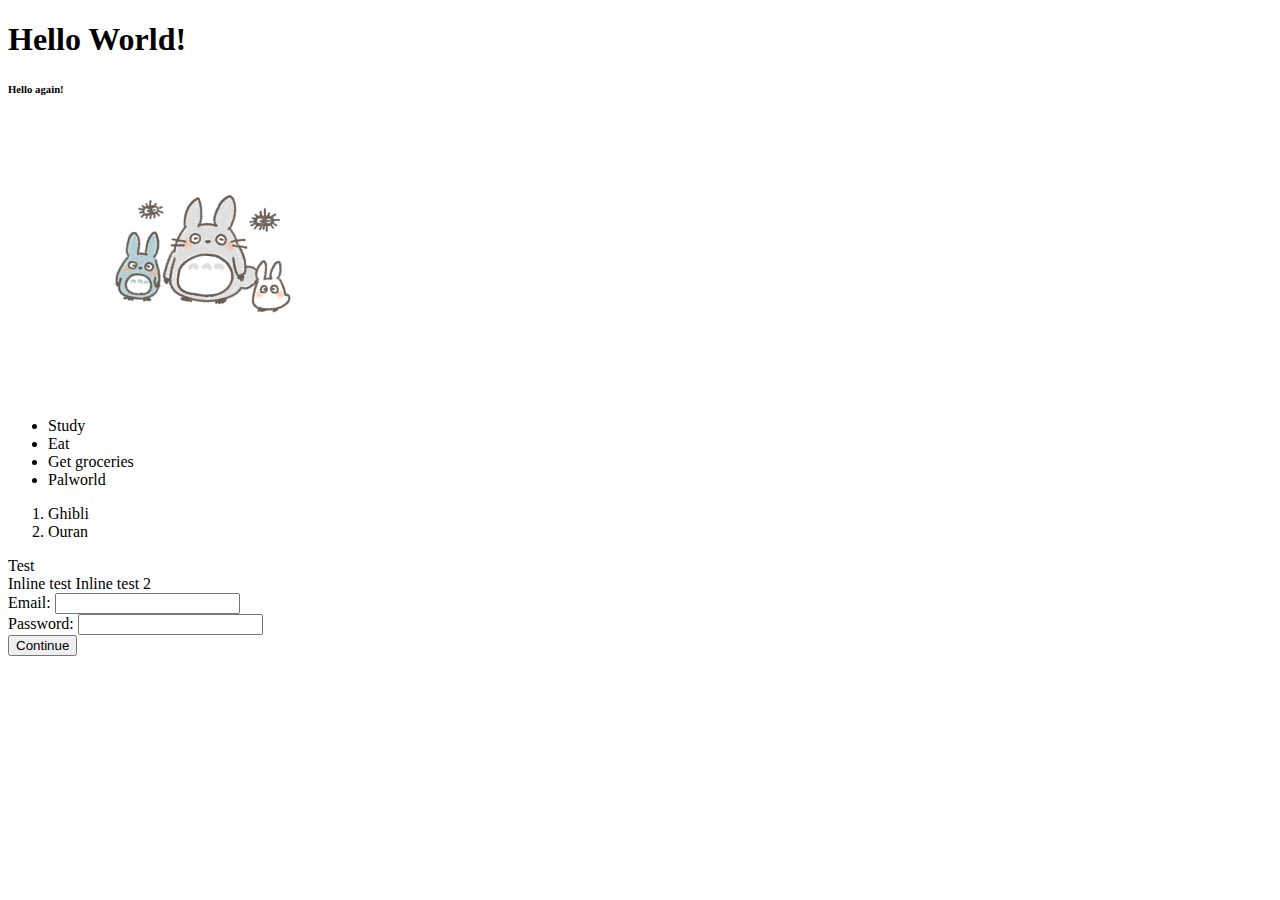
<file: day-2-in-class.html>
<!DOCTYPE html>
<html>
    <head>
        <title>Ok Coders</title>
    </head>     
    <body>
        <h1>Hello World!</h1>
        <h6>Hello again!</h6>
        <img width="30%" src="ghibli.png" alt="Cute ghibli guys">
        <ul>
            <li>Study</li>
            <li>Eat</li>
            <li>Get groceries</li>
            <li>Palworld</li>
        </ul>
        <ol>
            <li>Ghibli</li>
            <li>Ouran</li>
        </ol>

        <div>Test</div>
        <span>Inline test</span>
        <span>Inline test 2</span>
        <form>
            <div>
            <label>
                Email:
                <input type="text" name="email">
            </label>
            </div>
            <div>
            <label>
                Password:
                <input type="password" name="password">
            </label>
            </div>
            <input value="Continue" type="submit">
            
        </form>

        
    </body>
</html>
</file>
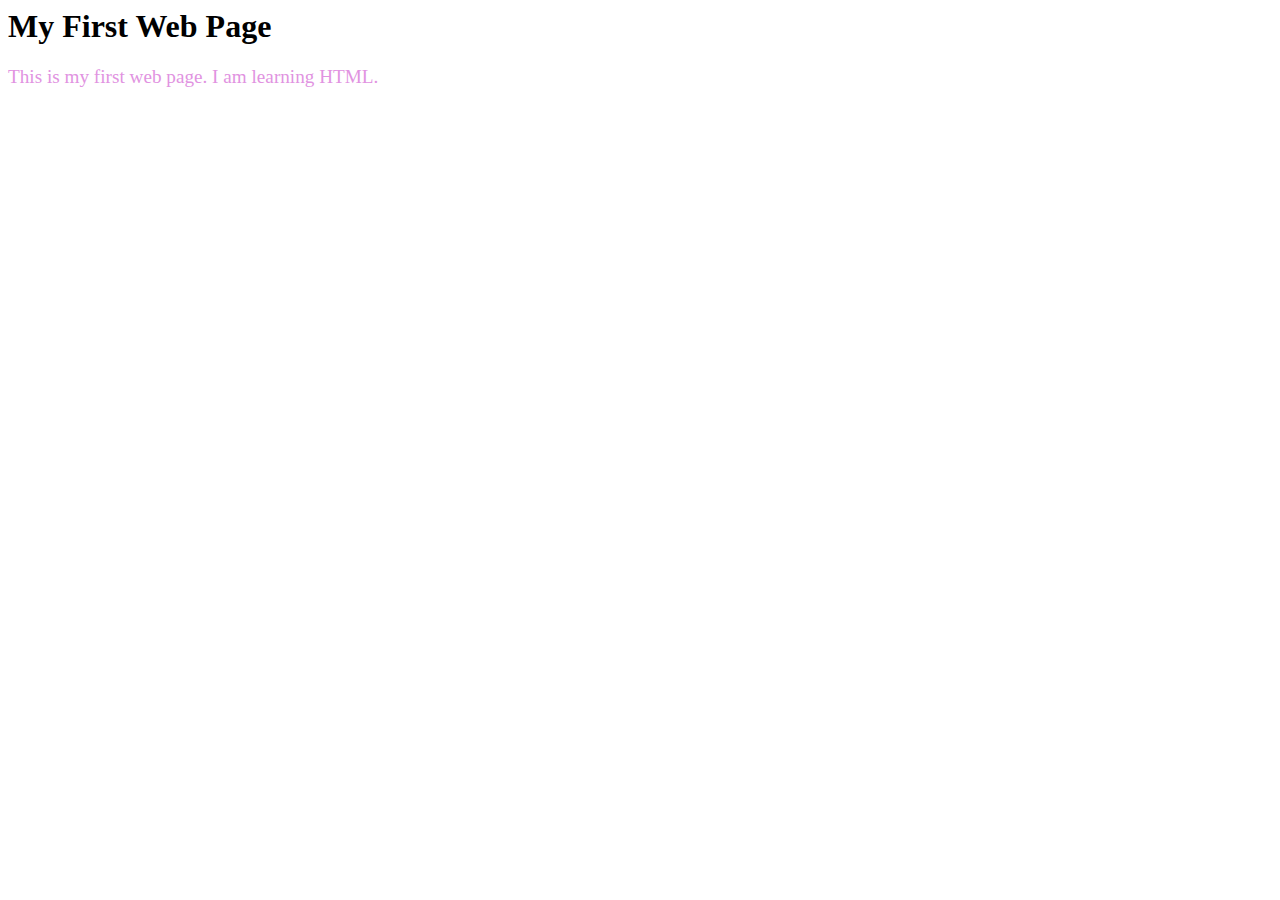
<file: day-3.html>
<html>
    <head>
        <title>My First Web Page</title>
        <style>
            .paragraph-style {
                color: red;
            }
            
        </style>
        <link rel="stylesheet" href="day-3.css" />
    </head>
    <body>
        <h1>My First Web Page</h1>
        <p style="color: rgb(225, 147, 225)" class="paragraph-style more-paragraph-style" >This is my first web page. I am learning HTML.</p>
    </body>
</html>
</file>
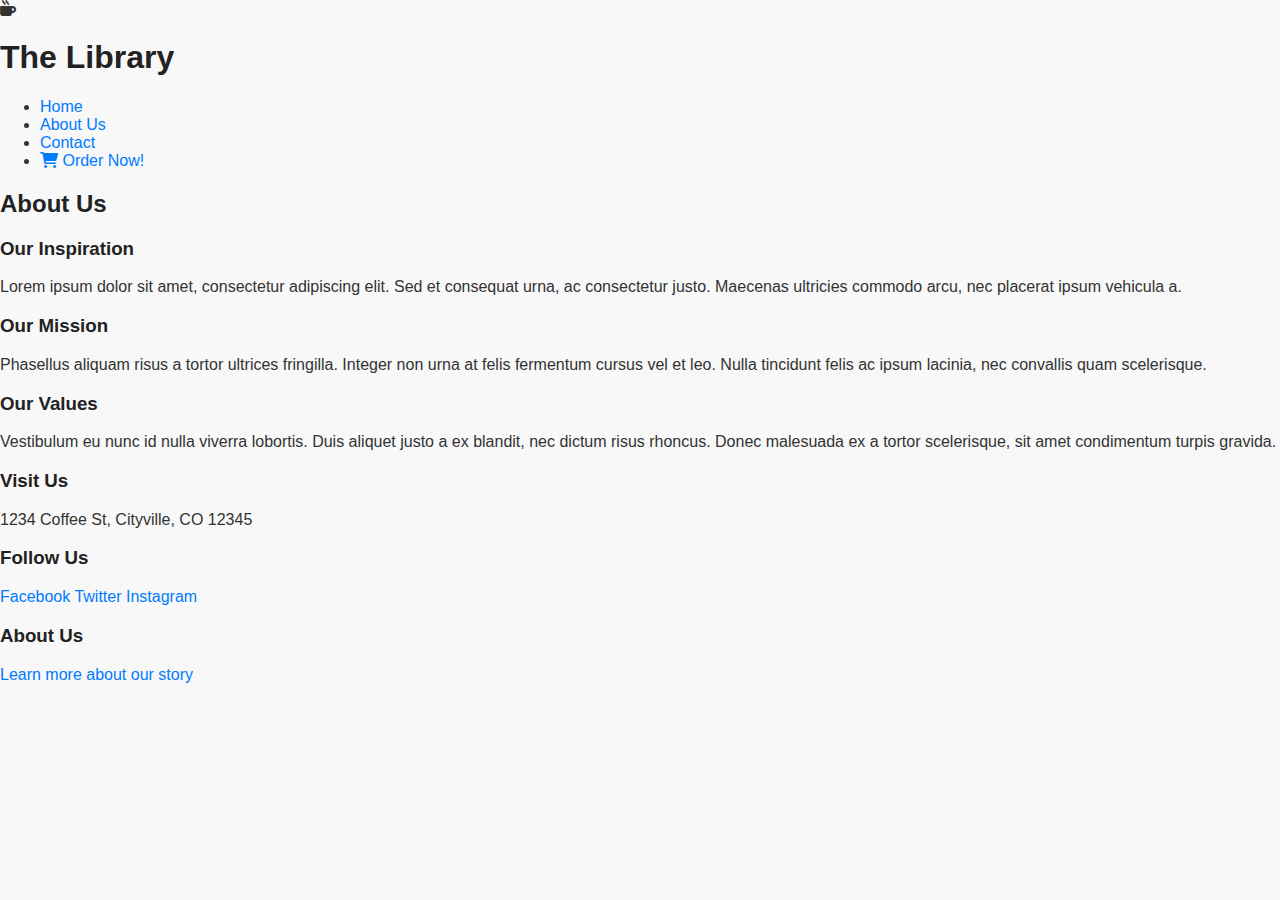
<file: The-Library/about.html>
<!DOCTYPE html>
<html>
<head>
    <title>About Us - The Library</title>
    <link rel="stylesheet" href="styles.css">
    <link rel="stylesheet" href="https://cdnjs.cloudflare.com/ajax/libs/font-awesome/6.0.0-beta3/css/all.min.css">

</head>
<body>
    <header>
        <div class="header">
            <div class="logo">
                <i class="fa-solid fa-mug-hot"></i>
                <h1>The Library</h1>
            </div>
            <nav>
                <ul>
                    <li><a href="library.html">Home</a></li>
                    <li><a href="about.html">About Us</a></li>
                    <li><a href="contact.html">Contact</a></li>
                    <li><a href="order.html"><i class="fa-solid fa-cart-shopping"></i> Order Now!</a></li>
                </ul>
            </nav>
        </div>
    </header>

    <main>
        <article>
            <h2>About Us</h2>
            <section>
                <h3>Our Inspiration</h3>
                <p>Lorem ipsum dolor sit amet, consectetur adipiscing elit. Sed et consequat urna, ac consectetur justo. Maecenas ultricies commodo arcu, nec placerat ipsum vehicula a.</p>
            </section>
            <section>
                <h3>Our Mission</h3>
                <p>Phasellus aliquam risus a tortor ultrices fringilla. Integer non urna at felis fermentum cursus vel et leo. Nulla tincidunt felis ac ipsum lacinia, nec convallis quam scelerisque.</p>
            </section>
            <section>
                <h3>Our Values</h3>
                <p>Vestibulum eu nunc id nulla viverra lobortis. Duis aliquet justo a ex blandit, nec dictum risus rhoncus. Donec malesuada ex a tortor scelerisque, sit amet condimentum turpis gravida.</p>
            </section>
        </article>
    </main>

    <footer>
        <div class="footer-content">
            <div class="address">
                <h3>Visit Us</h3>
                <p>1234 Coffee St, Cityville, CO 12345</p>
            </div>
            <div class="social-media">
                <h3>Follow Us</h3>
                <a href="https://www.facebook.com">Facebook</a>
                <a href="https://www.twitter.com">Twitter</a>
                <a href="https://www.instagram.com">Instagram</a>
            </div>
            <div class="about-us">
                <h3>About Us</h3>
                <a href="about.html">Learn more about our story</a>
            </div>
        </div>
    </footer>
</body>
</html>
</file>
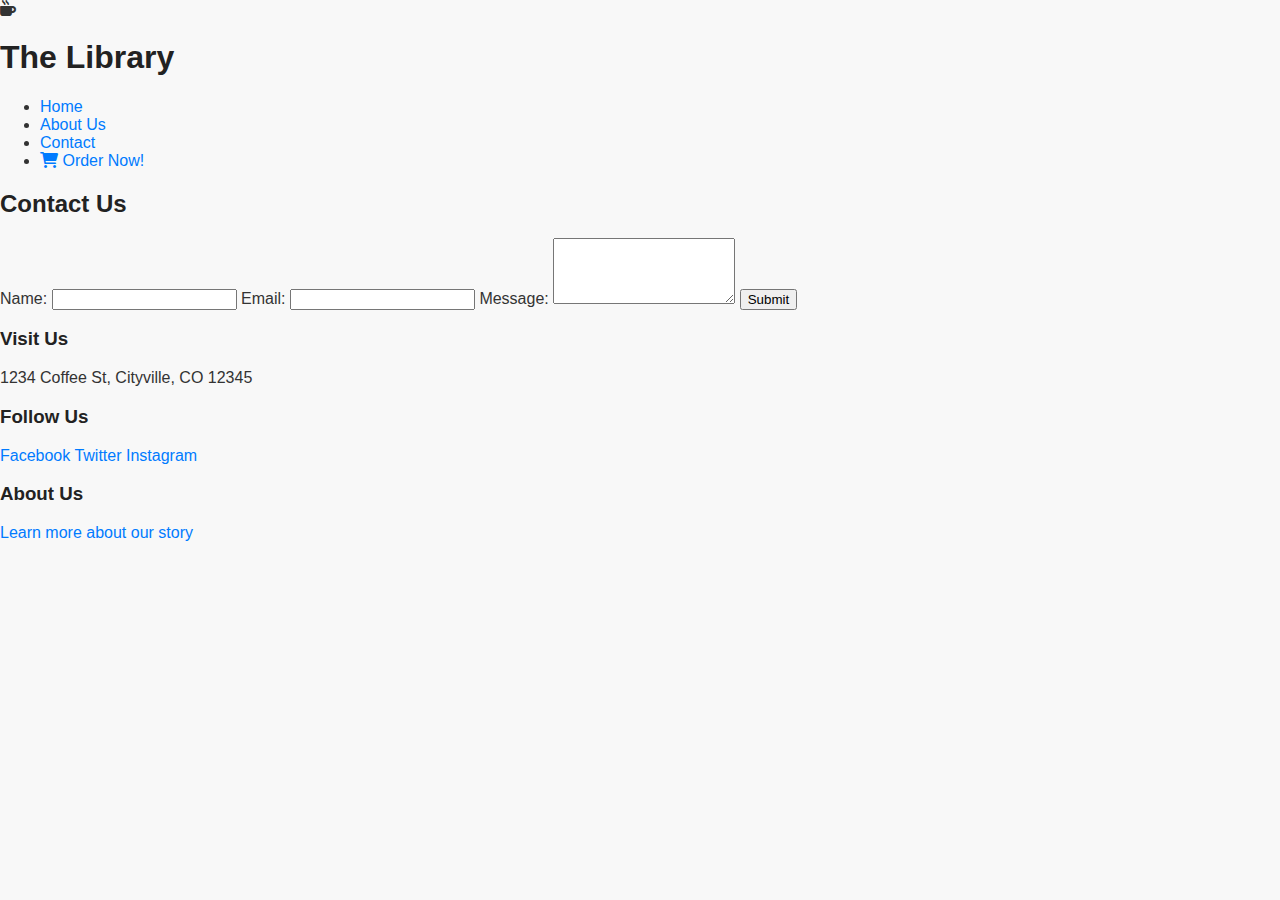
<file: The-Library/contact.html>
<!DOCTYPE html>
<html>
<head>
    <title>Contact Us - The Library</title>
    <link rel="stylesheet" href="styles.css">
    <link rel="stylesheet" href="https://cdnjs.cloudflare.com/ajax/libs/font-awesome/6.0.0-beta3/css/all.min.css">

</head>
<body>
    <header>
        <div class="header">
            <div class="logo">
                <i class="fa-solid fa-mug-hot"></i>
                <h1>The Library</h1>
            </div>
            <nav>
                <ul>
                    <li><a href="library.html">Home</a></li>
                    <li><a href="about.html">About Us</a></li>
                    <li><a href="contact.html">Contact</a></li>
                    <li><a href="order.html"><i class="fa-solid fa-cart-shopping"></i> Order Now!</a></li>
                </ul>
            </nav>
        </div>
    </header>

    <div class="main">
        <div class="form-container">
            <h2>Contact Us</h2>
            <form>
                <label for="name">Name:</label>
                <input type="text" id="name" name="name" required>

                <label for="email">Email:</label>
                <input type="email" id="email" name="email" required>

                <label for="message">Message:</label>
                <textarea id="message" name="message" rows="4" required></textarea>

                <input type="submit" value="Submit">
            </form>
        </div>
    </div>

    <footer>
        <div class="footer-content">
            <div class="address">
                <h3>Visit Us</h3>
                <p>1234 Coffee St, Cityville, CO 12345</p>
            </div>
            <div class="social-media">
                <h3>Follow Us</h3>
                <a href="https://www.facebook.com">Facebook</a>
                <a href="https://www.twitter.com">Twitter</a>
                <a href="https://www.instagram.com">Instagram</a>
            </div>
            <div class="about-us">
                <h3>About Us</h3>
                <a href="about.html">Learn more about our story</a>
            </div>
        </div>
    </footer>
</body>
</html>
</file>
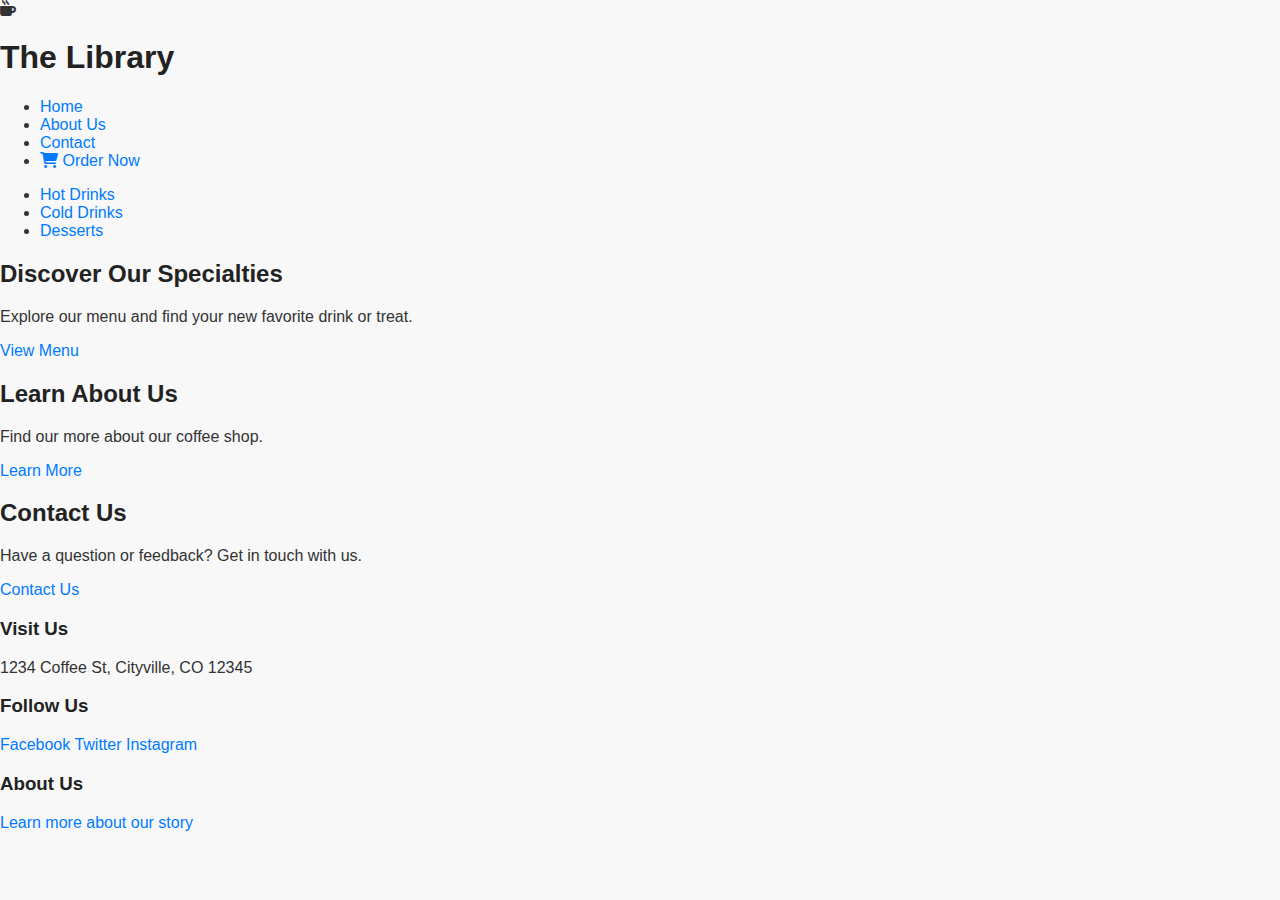
<file: The-Library/library.html>
<!DOCTYPE html>
<html>
<head>
    <title>The Library</title>
    <link rel="stylesheet" href="styles.css">
    <link rel="stylesheet" href="https://cdnjs.cloudflare.com/ajax/libs/font-awesome/6.0.0-beta3/css/all.min.css">

</head>
<body>
    <header>
        <div class="header">
            <div class="logo">
                <i class="fa-solid fa-mug-hot"></i>
                <h1>The Library</h1>
            </div>
            <nav>
                <ul>
                    <li><a href="#">Home</a></li>
                    <li><a href="about.html">About Us</a></li>
                    <li><a href="contact.html">Contact</a></li>
                    <li><a href="order.html"><i class="fa-solid fa-cart-shopping"></i> Order Now</a></li>
                </ul>
            </nav>
        </div>
    </header>

    <div class="main">
        <div class="sidebar">
            <nav>
                <ul>
                    <li><a href="#">Hot Drinks</a></li>
                    <li><a href="#">Cold Drinks</a></li>
                    <li><a href="#">Desserts</a></li>
                </ul>
            </nav>
        </div>
    
        <div class="content">
            <div class="cta-container">
                <div class="cta-section">
                    <h2>Discover Our Specialties</h2>
                    <p>Explore our menu and find your new favorite drink or treat.</p>
                    <a href="order.html" class="cta-button">View Menu</a>
                </div>
    
                <div class="cta-section">
                    <h2>Learn About Us</h2>
                    <p>Find our more about our coffee shop.</p>
                    <a href="about.html" class="cta-button">Learn More</a>
                </div>
    
                <div class="cta-section">
                    <h2>Contact Us</h2>
                    <p>Have a question or feedback? Get in touch with us.</p>
                    <a href="contact.html" class="cta-button">Contact Us</a>
                </div>
            </div>
        </div>
    </div>
    
    <footer>
        <div class="footer-content">
            <div class="address">
                <h3>Visit Us</h3>
                <p>1234 Coffee St, Cityville, CO 12345</p>
            </div>
            <div class="social-media">
                <h3>Follow Us</h3>
                <a href="https://www.facebook.com">Facebook</a>
                <a href="https://www.twitter.com">Twitter</a>
                <a href="https://www.instagram.com">Instagram</a>
            </div>
            <div class="about-us">
                <h3>About Us</h3>
                <a href="about.html">Learn more about our story</a>
            </div>
        </div>
    </footer>
    

</body>
</html>
</file>
<file: day-3.css>
.more-paragraph-style{
    font-size:larger;
}
</file>
<file: The-Library/styles.css>
body {
    font-family: Arial, sans-serif;
    color: #333;
    background-color: #f8f8f8;
    margin: 0;
    padding: 0;
}

h1, h2, h3 {
    color: #222;
}

a {
    color: #007bff;
    text-decoration: none;
}

a:hover {
    text-decoration: underline;
}

.navbar {
    background-color: #333;
    color: white;
    padding: 10px 20px;
    display: flex;
    justify-content: space-between;
    align-items: center;
}

.navbar ul {
    list-style-type: none;
    margin: 0;
    padding: 0;
    display: flex;
}

.navbar ul li {
    margin-right: 20px;
}

.navbar a {
    color: white;
}

.hero {
    background-image: url('coffee-shop.jpg');
    background-size: cover;
    background-position: center;
    height: 400px;
    display: flex;
    justify-content: center;
    align-items: center;
    text-align: center;
    color: white;
}

.hero-content {
    max-width: 800px;
    padding: 20px;
}

.btn {
    display: inline-block;
    padding: 10px 20px;
    background-color: #333;
    color: white;
    text-decoration: none;
    border-radius: 5px;
}

.btn:hover {
    background-color: #555;
}

.menu-section {
    max-width: 1200px;
    margin: 20px auto;
    padding: 20px;
    display: grid;
    grid-template-columns: repeat(auto-fit, minmax(250px, 1fr));
    grid-gap: 20px;
}

.menu-item {
    background-color: white;
    border: 1px solid #ccc;
    border-radius: 5px;
    padding: 10px;
    box-shadow: 0 2px 4px rgba(0, 0, 0, 0.1);
}

.menu-item img {
    width: 100%;
    border-radius: 5px;
    margin-bottom: 10px;
}

.menu-item h3 {
    margin: 0;
}

.menu-item p {
    margin: 5px 0;
}

.article-section {
    max-width: 800px;
    margin: 20px auto;
    padding: 20px;
    background-color: white;
    border-radius: 5px;
    box-shadow: 0 2px 4px rgba(0, 0, 0, 0.1);
}

.contact-section {
    max-width: 800px;
    margin: 20px auto;
    padding: 20px;
    background-color: white;
    border-radius: 5px;
    box-shadow: 0 2px 4px rgba(0, 0, 0, 0.1);
}

.contact-section form {
    display: grid;
    grid-template-columns: 1fr 1fr;
    grid-gap: 10px;
}

.contact-section label {
    font-weight: bold;
}

.footer {
    background-color: #333;
    color: white;
    padding: 20px;
    text-align: center;
}

.social-icons {
    margin-top: 10px;
}

.social-icons a {
    color: white;
    margin-right: 10px;
}

.social-icons a:hover {
    color: #007bff;
}
</file>
